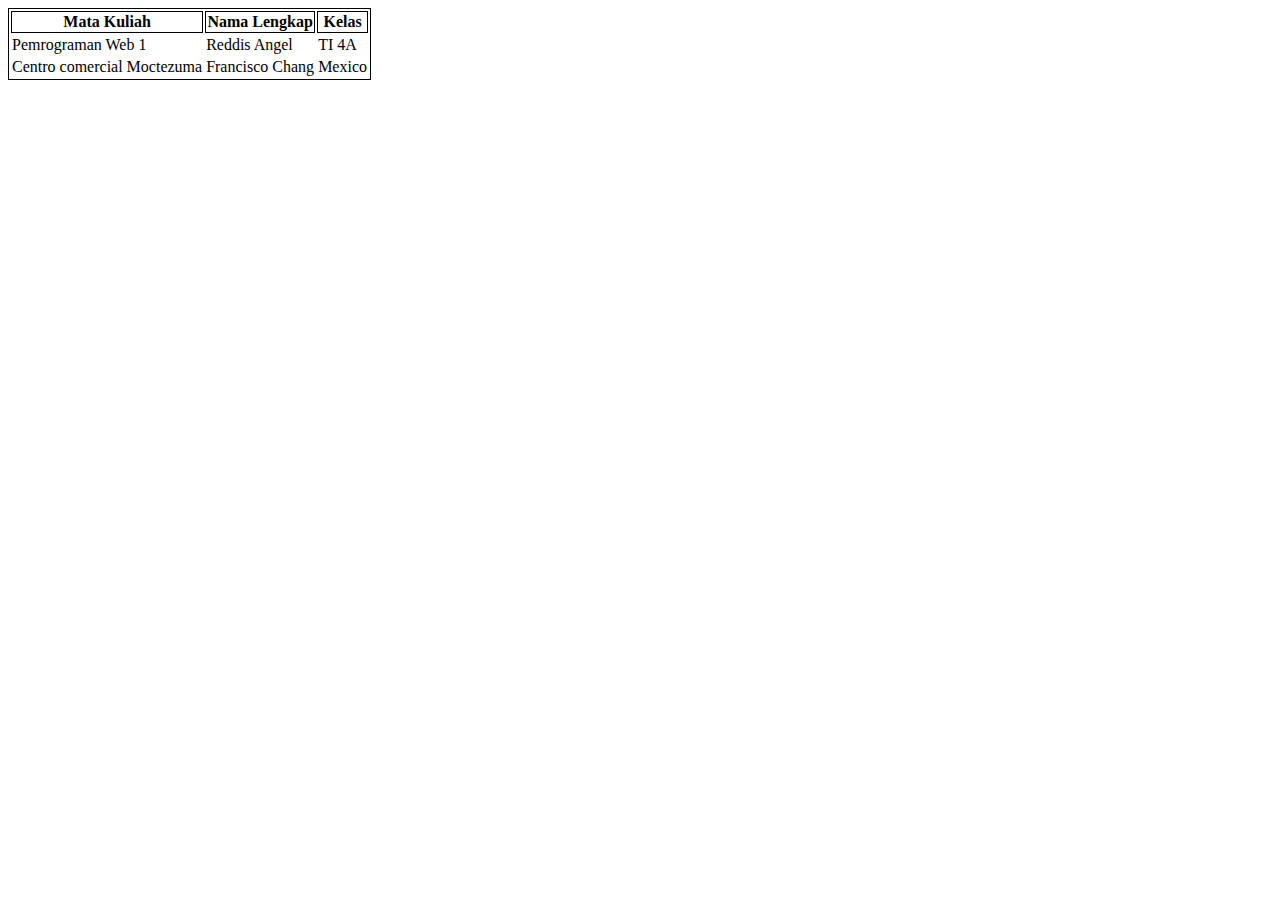
<file: html_dasar/heading.html>
<!DOCTYPE html>
<html lang="en">
  <head>
    <meta charset="UTF-8" />
    <meta name="viewport" content="width=device-width, initial-scale=1.0" />
    <title>heading</title>
  </head>
  <body>
    <table style="border: 1px solid black">
      <tr >
        <th style="border: 1px solid black" >Mata Kuliah</th>
        <th style="border: 1px solid black">Nama Lengkap</th>
        <th style="border: 1px solid black">Kelas</th>
      </tr>
      <tr style="border: 1px solid black">
        <td>Pemrograman Web 1</td>
        <td>Reddis Angel</td>
        <td>TI 4A</td>
      </tr>
      <tr>
        <td>Centro comercial Moctezuma</td>
        <td>Francisco Chang</td>
        <td>Mexico</td>
      </tr>
    </table>
  </body>
</html>
</file>
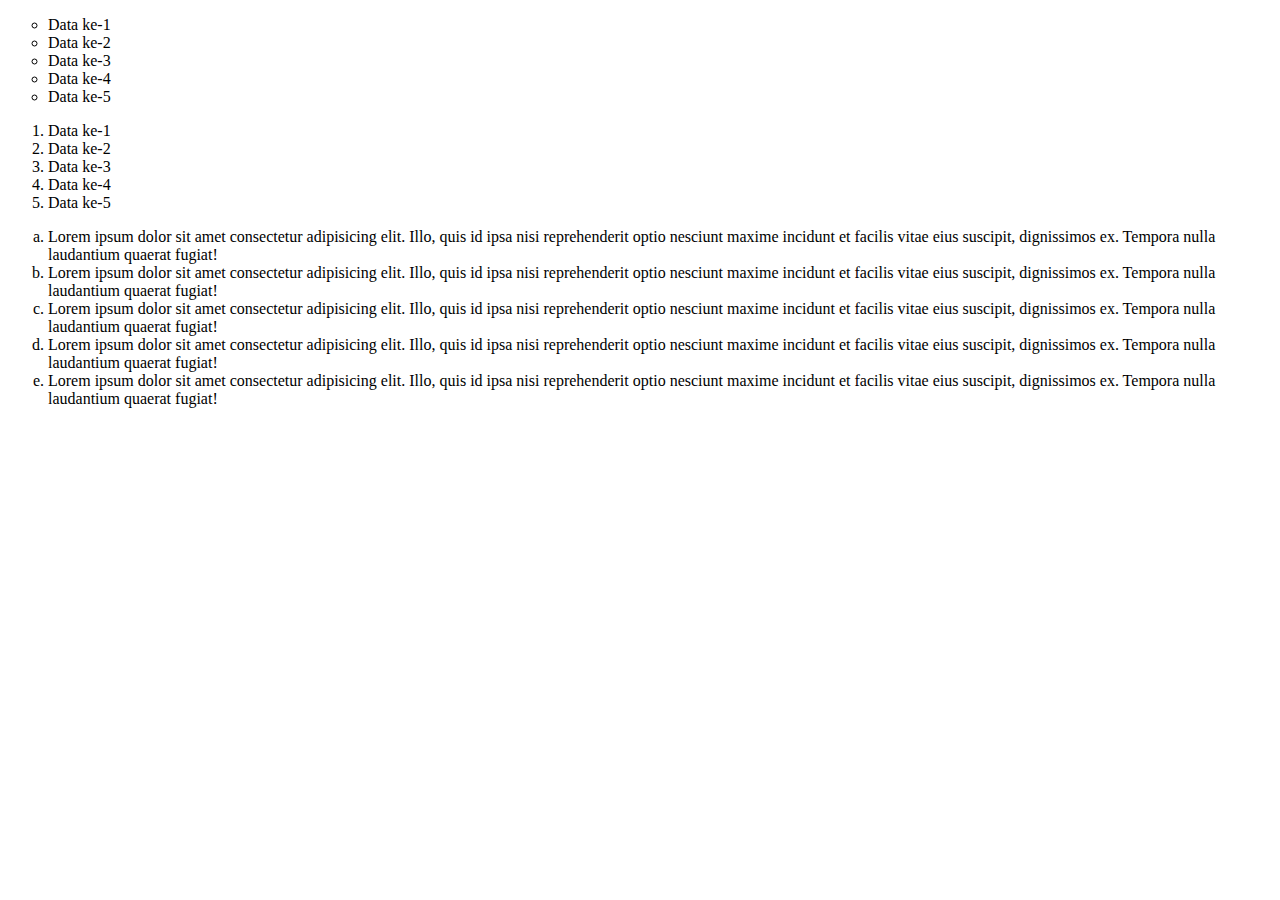
<file: html_dasar/ordered_list.html>
<!DOCTYPE html>
<html lang="en">
  <head>
    <meta charset="UTF-8" />
    <meta name="viewport" content="width=device-width, initial-scale=1.0" />
    <title>Ordered List</title>
  </head>
  <body>
    <ul type="circle">
      <li>Data ke-1</li>
      <li>Data ke-2</li>
      <li>Data ke-3</li>
      <li>Data ke-4</li>
      <li>Data ke-5</li>
    </ul>

    <ol type="1">
      <li>Data ke-1</li>
      <li>Data ke-2</li>
      <li>Data ke-3</li>
      <li>Data ke-4</li>
      <li>Data ke-5</li>
    </ol>

    <ol type="a">
      <li>
        Lorem ipsum dolor sit amet consectetur adipisicing elit. Illo, quis id
        ipsa nisi reprehenderit optio nesciunt maxime incidunt et facilis vitae
        eius suscipit, dignissimos ex. Tempora nulla laudantium quaerat fugiat!
      </li>
      <li>
        Lorem ipsum dolor sit amet consectetur adipisicing elit. Illo, quis id
        ipsa nisi reprehenderit optio nesciunt maxime incidunt et facilis vitae
        eius suscipit, dignissimos ex. Tempora nulla laudantium quaerat fugiat!
      </li>
      <li>
        Lorem ipsum dolor sit amet consectetur adipisicing elit. Illo, quis id
        ipsa nisi reprehenderit optio nesciunt maxime incidunt et facilis vitae
        eius suscipit, dignissimos ex. Tempora nulla laudantium quaerat fugiat!
      </li>
      <li>
        Lorem ipsum dolor sit amet consectetur adipisicing elit. Illo, quis id
        ipsa nisi reprehenderit optio nesciunt maxime incidunt et facilis vitae
        eius suscipit, dignissimos ex. Tempora nulla laudantium quaerat fugiat!
      </li>
      <li>
        Lorem ipsum dolor sit amet consectetur adipisicing elit. Illo, quis id
        ipsa nisi reprehenderit optio nesciunt maxime incidunt et facilis vitae
        eius suscipit, dignissimos ex. Tempora nulla laudantium quaerat fugiat!
      </li>
    </ol>
  </body>
</html>
</file>
